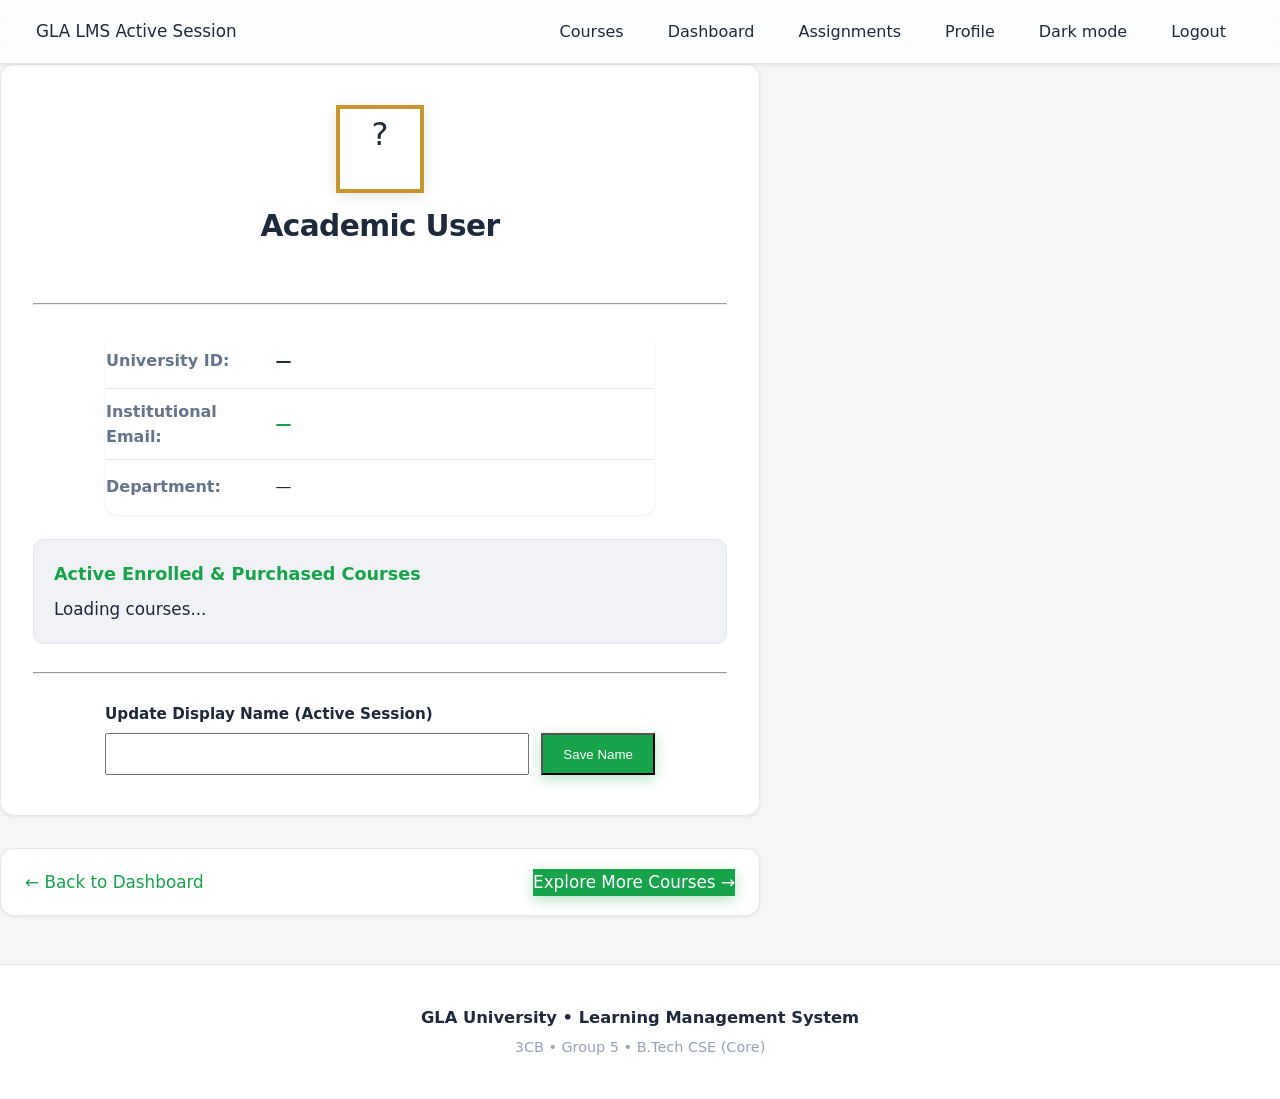
<file: profile.html>
<!DOCTYPE html>
 <html lang="en">
 <head>
  <meta charset="UTF-8" />
  <meta name="viewport" content="width=device-width, initial-scale=1.0" />
  <title>User Profile – GLA University LMS</title>
  <link rel="stylesheet" href="css/style.css" />
  <script src="js/auth.js" defer></script>
</head>
<body>
  <!-- Top Navigation -->
  <nav class="navbar">
    <div class="nav-brand">
      GLA LMS <span class="badge badge-green">Active Session</span>
    </div>
    <ul class="nav-links">
      <li><a href="courses.html">Courses</a></li>
      <li><a href="dashboard.html">Dashboard</a></li>
      <li><a href="assignments.html">Assignments</a></li>
      <li><a href="profile.html" class="active">Profile</a></li>
      <li><button class="btn-ghost" onclick="handleLogout()">Logout</button></li>
    </ul>
  </nav>

  <!-- Profile Container -->
  <main class="main-container" style="max-width:760px;">
    <div class="card animate-in" style="padding:2.5rem 2rem;text-align:center;">
      <div id="avatar" class="avatar-lg" style="margin:0 auto 1rem;width:88px;height:88px;font-size:2rem;border:4px solid var(--accent);box-shadow:var(--shadow-md);">
        ?
      </div>
      <h1 id="pName" style="font-size:1.85rem;margin-bottom:0.25rem;">Academic User</h1>
      <p id="pRole" class="badge badge-green" style="font-size:0.95rem;padding:0.3rem 0.8rem;text-transform:capitalize;display:inline-block;"></p>

      <hr style="margin:1.75rem 0;" />

      <!-- Profile Details Table -->
      <table class="profile-table" style="font-size:1.02rem;text-align:left;max-width:550px;margin:0 auto 1.5rem;">
        <tr>
          <td style="font-weight:700;color:var(--text-secondary);width:150px;padding:0.6rem 0;">University ID:</td>
          <td id="pId" style="font-weight:600;">—</td>
        </tr>
        <tr>
          <td style="font-weight:700;color:var(--text-secondary);padding:0.6rem 0;">Institutional Email:</td>
          <td id="pEmail" style="color:var(--primary);font-weight:600;">—</td>
        </tr>
        <tr>
          <td style="font-weight:700;color:var(--text-secondary);padding:0.6rem 0;">Department:</td>
          <td id="pDept">—</td>
        </tr>
        <tr id="semRow" style="display:none;">
          <td style="font-weight:700;color:var(--text-secondary);padding:0.6rem 0;">Current Semester:</td>
          <td id="pSem" style="font-weight:600;">—</td>
        </tr>
        <tr id="secRow" style="display:none;">
          <td style="font-weight:700;color:var(--text-secondary);padding:0.6rem 0;">Class Section:</td>
          <td id="pSec" style="font-weight:600;">—</td>
        </tr>
      </table>

      <!-- Enrolled & Purchased Courses Summary -->
      <div style="background:var(--surface-alt);border-radius:10px;padding:1.25rem;margin:1.5rem auto;text-align:left;border:1px solid var(--border);">
        <h4 style="font-size:1.1rem;margin-bottom:0.5rem;color:var(--primary);">Active Enrolled &amp; Purchased Courses</h4>
        <div id="enrolledCoursesBadges" style="display:flex;gap:0.5rem;flex-wrap:wrap;margin-top:0.5rem;">
          <span class="badge badge-grey">Loading courses...</span>
        </div>
      </div>

      <hr style="margin:1.75rem 0;" />

      <!-- Edit Display Name -->
      <div style="text-align:left;max-width:550px;margin:0 auto;">
        <label for="nameEdit" style="font-weight:700;font-size:0.95rem;margin-bottom:0.4rem;display:block;">
          Update Display Name (Active Session)
        </label>
        <div style="display:flex;gap:0.75rem;margin-top:0.3rem;">
          <input id="nameEdit" style="flex:1;font-size:1rem;padding:0.65rem 0.8rem;" />
          <button class="btn-primary" onclick="saveName()" style="white-space:nowrap;padding:0.65rem 1.25rem;">
            Save Name
          </button>
        </div>
      </div>
    </div>

    <!-- Next Page Navigation -->
    <div class="bottom-page-nav animate-in" style="margin-top:2rem;">
      <a href="dashboard.html" class="btn-ghost" style="text-decoration:none;">
        ← Back to Dashboard
      </a>
      <a href="courses.html" class="btn-primary" style="text-decoration:none;">
        Explore More Courses →
      </a>
    </div>
  </main>

  <script>
    const user = checkAuth();
    if (user) {
      const initials = user.name.replace(/^(Prof\.|Dr\.)\s*/, "").split(" ").map(w => w[0]).slice(0, 2).join("").toUpperCase();
      document.getElementById("avatar").textContent = initials;
      document.getElementById("pName").textContent = user.name;
      document.getElementById("pRole").textContent = user.role + " account";
      document.getElementById("pId").textContent = user.universityId || user.rollNo || user.id || "—";
      document.getElementById("pEmail").textContent = user.username;
      document.getElementById("pDept").textContent = user.department || "Computer Science & Engineering";

      if (user.semester) {
        document.getElementById("semRow").style.display = "table-row";
        document.getElementById("pSem").textContent = user.semester;
      }
      if (user.section) {
        document.getElementById("secRow").style.display = "table-row";
        document.getElementById("pSec").textContent = user.section;
      }

      document.getElementById("nameEdit").value = user.name;

      // Render enrolled badges
      renderEnrolledSummary();
    }

    function renderEnrolledSummary() {
      const container = document.getElementById("enrolledCoursesBadges");
      const enrolled = JSON.parse(localStorage.getItem("lms_enrolled") || "[\"CRS-001\"]");
      const purchased = JSON.parse(localStorage.getItem("lms_purchased") || "[]");
      const allIds = Array.from(new Set([...enrolled, ...purchased]));

      if (allIds.length === 0) {
        container.innerHTML = '<span class="muted" style="font-size:0.9rem;">No active enrollments. <a href="courses.html" style="color:var(--primary);">Enroll now →</a></span>';
        return;
      }

      container.innerHTML = allIds.map(id => {
        const isPur = purchased.includes(id);
        return `<span class="badge ${isPur ? 'badge-orange' : 'badge-green'}" style="font-size:0.9rem;padding:0.35rem 0.8rem;">${id} ${isPur ? '(Purchased)' : '(Enrolled)'}</span>`;
      }).join("");
    }

    function saveName() {
      const n = document.getElementById("nameEdit").value.trim();
      if (!n) return;
      user.name = n;
      sessionStorage.setItem("currentUser", JSON.stringify(user));
      document.getElementById("pName").textContent = n;
      const initials = n.replace(/^(Prof\.|Dr\.)\s*/, "").split(" ").map(w => w[0]).slice(0, 2).join("").toUpperCase();
      document.getElementById("avatar").textContent = initials;
      alert("✅ Display name updated successfully for this active session.");
    }
  </script>

  <!-- Footer -->
  <footer style="text-align:center;padding:2.5rem 1rem;background:var(--surface);border-top:1px solid var(--border);margin-top:3rem;">
    <p style="font-weight:700;color:var(--text);margin-bottom:0.3rem;">GLA University &bull; Learning Management System</p>
    <p class="muted" style="font-size:0.9rem;"> 3CB &bull; Group 5 &bull; B.Tech CSE (Core)</p>
  </footer>
</body>
</html>
</file>
<file: css/style.css>
/* ----- CSS Variables / Theming ----- */
:root {
  --primary: #16a34a;
  --primary-light: #22c55e;
  --primary-dark: #15803d;
  --accent: #c8962e;
  --accent-light: #e2b04a;
  --bg: #f4f6f8;
  --surface: #ffffff;
  --surface-alt: #f0f2f5;
  --text: #1e293b;
  --text-secondary: #64748b;
  --text-muted: #94a3b8;
  --border: #e2e8f0;
  --shadow-sm: 0 1px 3px rgba(0,0,0,0.08);
  --shadow-md: 0 4px 14px rgba(0,0,0,0.1);
  --shadow-lg: 0 10px 30px rgba(0,0,0,0.12);
  --shadow-glow: 0 0 20px rgba(22,163,74,0.35);
  --radius: 14px;
  --radius-sm: 8px;
  --transition: 0.3s ease;
  --font: 'Segoe UI', system-ui, -apple-system, sans-serif;
  --nav-height: 64px;
}

/* ----- Dark Mode ----- */
[data-theme="dark"] {
  --bg: #0f172a;
  --surface: #1e293b;
  --surface-alt: #273548;
  --text: #e2e8f0;
  --text-secondary: #94a3b8;
  --text-muted: #64748b;
  --border: #334155;
  --shadow-sm: 0 1px 3px rgba(0,0,0,0.3);
  --shadow-md: 0 4px 14px rgba(0,0,0,0.4);
  --shadow-lg: 0 10px 30px rgba(0,0,0,0.5);
}

/* ----- Keyframe Animations ----- */
@keyframes fadeInUp {
  from { opacity: 0; transform: translateY(30px); }
  to   { opacity: 1; transform: translateY(0); }
}
@keyframes fadeIn {
  from { opacity: 0; }
  to   { opacity: 1; }
}
@keyframes slideInLeft {
  from { opacity: 0; transform: translateX(-40px); }
  to   { opacity: 1; transform: translateX(0); }
}
@keyframes slideInRight {
  from { opacity: 0; transform: translateX(40px); }
  to   { opacity: 1; transform: translateX(0); }
}
@keyframes pulse {
  0%, 100% { transform: scale(1); }
  50%      { transform: scale(1.05); }
}
@keyframes float {
  0%, 100% { transform: translateY(0); }
  50%      { transform: translateY(-10px); }
}
@keyframes gradientShift {
  0%   { background-position: 0% 50%; }
  50%  { background-position: 100% 50%; }
  100% { background-position: 0% 50%; }
}
@keyframes scaleIn {
  from { opacity: 0; transform: scale(0.8); }
  to   { opacity: 1; transform: scale(1); }
}
@keyframes typewriter {
  from { width: 0; }
  to   { width: 100%; }
}
@keyframes blink {
  0%, 100% { border-color: transparent; }
  50%      { border-color: var(--primary); }
}
@keyframes shimmer {
  0%   { background-position: -200% 0; }
  100% { background-position: 200% 0; }
}
@keyframes progressFill {
  from { width: 0; }
}

/* ----- Reset & Base ----- */
*, *::before, *::after {
  margin: 0;
  padding: 0;
  box-sizing: border-box;
}
html {
  scroll-behavior: smooth;
}
body {
  font-family: var(--font);
  font-size: 17px;
  line-height: 1.6;
  color: var(--text);
  background: var(--bg);
  min-height: 100vh;
  overflow-x: hidden;
}
a {
  color: var(--primary);
  text-decoration: none;
  transition: color var(--transition);
}
a:hover { color: var(--primary-light); }
img { max-width: 100%; display: block; }

h1 { font-size: 2.4rem; font-weight: 800; line-height: 1.2; }
h2 { font-size: 1.8rem; font-weight: 700; line-height: 1.3; }
h3 { font-size: 1.3rem; font-weight: 600; line-height: 1.4; }

/* ----- Utility Classes ----- */
.muted { color: var(--text-muted) !important; font-size: 0.92rem; }
.text-center { text-align: center; }
.hidden { display: none !important; }
.fade-in-up { animation: fadeInUp 0.6s ease forwards; }
.animate-in { animation: fadeInUp 0.65s ease both; }

/* ----- Navbar ----- */
.navbar {
  position: sticky;
  top: 0;
  z-index: 1000;
  display: flex;
  align-items: center;
  justify-content: space-between;
  padding: 0 36px;
  height: var(--nav-height);
  background: rgba(255,255,255,0.72);
  backdrop-filter: blur(16px);
  -webkit-backdrop-filter: blur(16px);
  border-bottom: 1px solid var(--border);
  box-shadow: var(--shadow-sm);
  transition: background var(--transition), box-shadow var(--transition);
}
[data-theme="dark"] .navbar {
  background: rgba(15,23,42,0.78);
}
.navbar .logo {
  font-size: 1.35rem;
  font-weight: 800;
  color: var(--primary);
  display: flex;
  align-items: center;
  gap: 8px;
}
.navbar .logo span {
  background: linear-gradient(135deg, var(--primary), var(--accent));
  -webkit-background-clip: text;
  -webkit-text-fill-color: transparent;
  background-clip: text;
}
.nav-links {
  display: flex;
  align-items: center;
  gap: 8px;
  list-style: none;
}
.nav-links a, .nav-links button {
  font-size: 1rem;
  padding: 8px 18px;
  border-radius: var(--radius-sm);
  color: var(--text);
  background: none;
  border: none;
  cursor: pointer;
  font-family: inherit;
  font-weight: 500;
  transition: background var(--transition), color var(--transition);
}
.nav-links a:hover, .nav-links button:hover {
  background: var(--surface-alt);
  color: var(--primary);
}
.nav-links .btn-nav-primary {
  background: var(--primary);
  color: #fff;
  font-weight: 600;
}
.nav-links .btn-nav-primary:hover {
  background: var(--primary-dark);
  color: #fff;
}

/* ----- Buttons (global) ----- */
.btn {
  display: inline-flex;
  align-items: center;
  justify-content: center;
  gap: 8px;
  padding: 12px 28px;
  font-size: 1rem;
  font-weight: 600;
  font-family: inherit;
  border: none;
  border-radius: var(--radius-sm);
  cursor: pointer;
  transition: all var(--transition);
}
.btn-primary {
  background: var(--primary);
  color: #fff;
  box-shadow: 0 4px 14px rgba(22,163,74,0.3);
}
.btn-primary:hover {
  background: var(--primary-dark);
  transform: translateY(-2px);
  box-shadow: var(--shadow-glow);
}
.btn-secondary {
  background: var(--surface);
  color: var(--text);
  border: 1.5px solid var(--border);
}
.btn-secondary:hover {
  border-color: var(--primary);
  color: var(--primary);
}
.btn-accent {
  background: linear-gradient(135deg, var(--accent), var(--accent-light));
  color: #fff;
}
.btn-accent:hover {
  transform: translateY(-2px);
  box-shadow: 0 6px 20px rgba(200,150,46,0.35);
}

/* ----- Cards (generic) ----- */
.card {
  background: var(--surface);
  border-radius: var(--radius);
  padding: 28px;
  box-shadow: var(--shadow-sm);
  border: 1px solid var(--border);
  transition: transform var(--transition), box-shadow var(--transition);
}
.card:hover {
  transform: translateY(-4px);
  box-shadow: var(--shadow-md);
}

/* ============================================================
   LANDING PAGE
   ============================================================ */
.landing-body {
  background: var(--bg);
}

/* Hero Section */
.hero {
  position: relative;
  min-height: 100vh;
  display: flex;
  align-items: center;
  justify-content: center;
  text-align: center;
  padding: 100px 24px 80px;
  overflow: hidden;
  background: linear-gradient(135deg, #064e3b, #0f172a, #1e293b, #064e3b);
  background-size: 300% 300%;
  animation: gradientShift 12s ease infinite;
}

/* Floating shapes / particles */
.hero::before,
.hero::after {
  content: '';
  position: absolute;
  border-radius: 50%;
  opacity: 0.08;
  animation: float 6s ease-in-out infinite;
  pointer-events: none;
}
.hero::before {
  width: 400px;
  height: 400px;
  background: var(--primary-light);
  top: -80px;
  left: -120px;
  animation-delay: 0s;
}
.hero::after {
  width: 300px;
  height: 300px;
  background: var(--accent);
  bottom: -60px;
  right: -80px;
  animation-delay: 3s;
}

.hero-content {
  position: relative;
  z-index: 2;
  max-width: 780px;
  animation: fadeInUp 0.9s ease both;
}
.hero h1 {
  font-size: 3.2rem;
  font-weight: 800;
  color: #fff;
  margin-bottom: 20px;
  line-height: 1.15;
}
.hero .typewriter-text {
  display: inline-block;
  overflow: hidden;
  white-space: nowrap;
  border-right: 3px solid var(--primary-light);
  animation: typewriter 3s steps(30) 0.5s both, blink 0.75s step-end infinite;
  color: var(--primary-light);
  font-size: 1.5rem;
  margin-bottom: 16px;
}
.hero p {
  color: #cbd5e1;
  font-size: 1.15rem;
  margin-bottom: 36px;
  max-width: 600px;
  margin-left: auto;
  margin-right: auto;
}
.hero-buttons {
  display: flex;
  gap: 16px;
  justify-content: center;
  flex-wrap: wrap;
}
.hero-buttons .btn-primary {
  padding: 16px 36px;
  font-size: 1.1rem;
  animation: pulse 2.5s ease-in-out infinite;
  box-shadow: 0 0 25px rgba(22,163,74,0.4);
}
.hero-buttons .btn-secondary {
  padding: 16px 36px;
  font-size: 1.1rem;
  background: rgba(255,255,255,0.1);
  border-color: rgba(255,255,255,0.25);
  color: #fff;
}
.hero-buttons .btn-secondary:hover {
  background: rgba(255,255,255,0.18);
  border-color: var(--primary-light);
  color: var(--primary-light);
}

/* Feature Cards */
.features-section {
  padding: 80px 24px;
  max-width: 1100px;
  margin: 0 auto;
  text-align: center;
}
.features-section h2 {
  margin-bottom: 48px;
}
.features-grid {
  display: grid;
  grid-template-columns: repeat(auto-fit, minmax(260px, 1fr));
  gap: 28px;
}
.feature-card {
  background: var(--surface);
  border-radius: var(--radius);
  padding: 36px 28px;
  text-align: center;
  border: 1px solid var(--border);
  box-shadow: var(--shadow-sm);
  transition: transform var(--transition), box-shadow var(--transition);
  animation: fadeInUp 0.6s ease both;
}
.feature-card:nth-child(2) { animation-delay: 0.1s; }
.feature-card:nth-child(3) { animation-delay: 0.2s; }
.feature-card:nth-child(4) { animation-delay: 0.3s; }
.feature-card:hover {
  transform: translateY(-8px);
  box-shadow: var(--shadow-lg);
}
.feature-card .icon {
  font-size: 2.4rem;
  margin-bottom: 16px;
  display: inline-block;
  animation: float 4s ease-in-out infinite;
}
.feature-card h3 { margin-bottom: 10px; }
.feature-card p { color: var(--text-secondary); font-size: 1rem; }

/* Course Preview Section */
.course-preview-section {
  padding: 80px 24px;
  background: var(--surface-alt);
}
.course-preview-section h2 {
  text-align: center;
  margin-bottom: 48px;
}
.course-preview-grid {
  display: grid;
  grid-template-columns: repeat(auto-fit, minmax(290px, 1fr));
  gap: 28px;
  max-width: 1100px;
  margin: 0 auto;
}

/* Testimonials */
.testimonials-section {
  padding: 80px 24px;
  max-width: 900px;
  margin: 0 auto;
  text-align: center;
}
.testimonials-section h2 { margin-bottom: 48px; }
.testimonial-card {
  background: var(--surface);
  border-radius: var(--radius);
  padding: 32px;
  margin-bottom: 24px;
  border: 1px solid var(--border);
  text-align: left;
  box-shadow: var(--shadow-sm);
  animation: fadeInUp 0.6s ease both;
}
.testimonial-card .quote {
  font-style: italic;
  color: var(--text-secondary);
  font-size: 1.05rem;
  margin-bottom: 16px;
  line-height: 1.7;
}
.testimonial-card .author {
  font-weight: 700;
  color: var(--primary);
}

/* ============================================================
   COURSE CARDS
   ============================================================ */
.course-card {
  background: var(--surface);
  border-radius: var(--radius);
  overflow: hidden;
  border: 1px solid var(--border);
  box-shadow: var(--shadow-sm);
  transition: transform var(--transition), box-shadow var(--transition);
  position: relative;
  display: flex;
  flex-direction: column;
}
.course-card:hover {
  transform: translateY(-6px);
  box-shadow: var(--shadow-lg);
}
.course-card .card-accent-top {
  height: 5px;
  background: linear-gradient(90deg, var(--primary), var(--accent));
  flex-shrink: 0;
}
.course-card .card-body {
  padding: 24px;
  flex: 1;
  display: flex;
  flex-direction: column;
}
.course-card h3 {
  margin-bottom: 8px;
  font-size: 1.15rem;
}
.course-card p {
  color: var(--text-secondary);
  font-size: 1rem;
  flex: 1;
}
.course-card .card-footer {
  display: flex;
  align-items: center;
  justify-content: space-between;
  margin-top: 18px;
  padding-top: 14px;
  border-top: 1px solid var(--border);
}
.course-card .card-footer .price {
  font-weight: 800;
  font-size: 1.15rem;
  color: var(--accent);
}

/* Popular badge */
.popular-badge {
  position: absolute;
  top: 14px;
  right: -6px;
  background: linear-gradient(135deg, #ef4444, #f97316);
  color: #fff;
  font-size: 0.75rem;
  font-weight: 700;
  padding: 4px 14px 4px 10px;
  border-radius: 4px 0 0 4px;
  text-transform: uppercase;
  letter-spacing: 0.5px;
  box-shadow: 0 2px 8px rgba(239,68,68,0.3);
}
.popular-badge::before {
  content: '🔥 ';
}
.popular-badge::after {
  content: '';
  position: absolute;
  right: 0;
  bottom: -6px;
  border: 3px solid transparent;
  border-top-color: #c0392b;
  border-right-color: #c0392b;
}

/* Enrollment badge */
.enrollment-badge {
  display: inline-flex;
  align-items: center;
  gap: 5px;
  background: var(--surface-alt);
  color: var(--text-secondary);
  font-size: 0.82rem;
  font-weight: 600;
  padding: 4px 12px;
  border-radius: 50px;
  border: 1px solid var(--border);
}
.enrollment-badge::before {
  content: '👥';
  font-size: 0.9rem;
}

/* ============================================================
   DASHBOARD
   ============================================================ */
.dashboard-container {
  max-width: 1100px;
  margin: 0 auto;
  padding: 36px 24px;
}
.dashboard-container h1 {
  margin-bottom: 32px;
  animation: slideInLeft 0.6s ease both;
}

.stats-grid {
  display: grid;
  grid-template-columns: repeat(auto-fit, minmax(220px, 1fr));
  gap: 24px;
  margin-bottom: 40px;
}
.stat-card {
  background: var(--surface);
  border-radius: var(--radius);
  padding: 24px 28px;
  border: 1px solid var(--border);
  border-left: 5px solid var(--primary);
  box-shadow: var(--shadow-sm);
  animation: scaleIn 0.5s ease both;
  transition: transform var(--transition);
}
.stat-card:nth-child(2) { border-left-color: var(--accent); animation-delay: 0.1s; }
.stat-card:nth-child(3) { border-left-color: #6366f1; animation-delay: 0.2s; }
.stat-card:nth-child(4) { border-left-color: #ec4899; animation-delay: 0.3s; }
.stat-card:hover { transform: translateY(-3px); }
.stat-card .stat-number {
  font-size: 2rem;
  font-weight: 800;
  color: var(--primary);
  line-height: 1;
  margin-bottom: 4px;
}
.stat-card:nth-child(2) .stat-number { color: var(--accent); }
.stat-card:nth-child(3) .stat-number { color: #6366f1; }
.stat-card:nth-child(4) .stat-number { color: #ec4899; }
.stat-card .stat-label {
  color: var(--text-secondary);
  font-size: 0.95rem;
  font-weight: 500;
}

.section-title {
  font-size: 1.5rem;
  font-weight: 700;
  margin-bottom: 24px;
  padding-bottom: 10px;
  border-bottom: 2px solid var(--border);
}
.courses-grid {
  display: grid;
  grid-template-columns: repeat(auto-fill, minmax(290px, 1fr));
  gap: 24px;
}

/* ============================================================
   COURSE DETAIL PAGE
   ============================================================ */
.course-detail-hero {
  background: linear-gradient(135deg, #064e3b, #0f172a);
  color: #fff;
  padding: 80px 24px 60px;
  text-align: center;
  position: relative;
  overflow: hidden;
}
.course-detail-hero::before {
  content: '';
  position: absolute;
  width: 500px;
  height: 500px;
  border-radius: 50%;
  background: rgba(22,163,74,0.08);
  top: -200px;
  right: -150px;
  pointer-events: none;
}
.course-detail-hero h1 {
  animation: fadeInUp 0.6s ease both;
  margin-bottom: 12px;
}
.course-detail-hero p {
  font-size: 1.1rem;
  color: #cbd5e1;
  max-width: 600px;
  margin: 0 auto;
  animation: fadeInUp 0.6s ease 0.15s both;
}

.course-detail-container {
  max-width: 900px;
  margin: -40px auto 40px;
  padding: 0 24px;
  position: relative;
  z-index: 2;
}

/* Module list / timeline */
.module-list {
  list-style: none;
  position: relative;
  padding-left: 36px;
}
.module-list::before {
  content: '';
  position: absolute;
  left: 14px;
  top: 0;
  bottom: 0;
  width: 3px;
  background: var(--border);
  border-radius: 3px;
}
.module-item {
  position: relative;
  background: var(--surface);
  border: 1px solid var(--border);
  border-radius: var(--radius);
  padding: 20px 24px;
  margin-bottom: 18px;
  box-shadow: var(--shadow-sm);
  animation: slideInLeft 0.5s ease both;
  transition: transform var(--transition), box-shadow var(--transition);
}
.module-item:hover {
  transform: translateX(4px);
  box-shadow: var(--shadow-md);
}
.module-item::before {
  content: '';
  position: absolute;
  left: -29px;
  top: 26px;
  width: 14px;
  height: 14px;
  background: var(--primary);
  border: 3px solid var(--surface);
  border-radius: 50%;
  box-shadow: 0 0 0 3px var(--primary);
}
.module-item.completed::before {
  background: var(--accent);
  box-shadow: 0 0 0 3px var(--accent);
}
.module-item h3 { margin-bottom: 4px; }
.module-item p { color: var(--text-secondary); font-size: 0.95rem; }

/* Student grid */
.student-grid {
  display: grid;
  grid-template-columns: repeat(auto-fill, minmax(200px, 1fr));
  gap: 18px;
  margin-top: 24px;
}
.student-card {
  background: var(--surface);
  border: 1px solid var(--border);
  border-radius: var(--radius);
  padding: 20px;
  text-align: center;
  box-shadow: var(--shadow-sm);
  transition: transform var(--transition);
  animation: scaleIn 0.5s ease both;
}
.student-card:hover { transform: translateY(-3px); }
.student-card .avatar {
  width: 56px;
  height: 56px;
  border-radius: 50%;
  background: linear-gradient(135deg, var(--primary), var(--accent));
  color: #fff;
  font-size: 1.3rem;
  font-weight: 700;
  display: flex;
  align-items: center;
  justify-content: center;
  margin: 0 auto 10px;
}
.student-card .name { font-weight: 600; }
.student-card .email { color: var(--text-muted); font-size: 0.85rem; }

/* Progress indicators */
.progress-bar-container {
  width: 100%;
  height: 10px;
  background: var(--surface-alt);
  border-radius: 50px;
  overflow: hidden;
  margin: 8px 0;
}
.progress-bar-fill {
  height: 100%;
  border-radius: 50px;
  background: linear-gradient(90deg, var(--primary), var(--primary-light));
  animation: progressFill 1s ease both;
  transition: width 0.6s ease;
}

/* ============================================================
   BUY COURSE
   ============================================================ */
.buy-section {
  background: var(--surface);
  border-radius: var(--radius);
  padding: 36px;
  border: 1px solid var(--border);
  box-shadow: var(--shadow-md);
  text-align: center;
  max-width: 480px;
  margin: 40px auto;
  animation: scaleIn 0.5s ease both;
}
.price-tag {
  font-size: 2.6rem;
  font-weight: 800;
  color: var(--accent);
  margin: 16px 0;
}
.price-tag .currency { font-size: 1.4rem; vertical-align: super; }
.buy-btn {
  width: 100%;
  padding: 16px;
  font-size: 1.15rem;
  font-weight: 700;
  background: linear-gradient(135deg, var(--primary), var(--primary-dark));
  color: #fff;
  border: none;
  border-radius: var(--radius-sm);
  cursor: pointer;
  transition: all var(--transition);
  animation: pulse 2.5s ease-in-out infinite;
  box-shadow: 0 4px 18px rgba(22,163,74,0.35);
}
.buy-btn:hover {
  transform: translateY(-2px);
  box-shadow: var(--shadow-glow);
}

/* ============================================================
   MODAL OVERLAY
   ============================================================ */
.modal-overlay {
  position: fixed;
  inset: 0;
  z-index: 2000;
  background: rgba(0,0,0,0.55);
  backdrop-filter: blur(6px);
  -webkit-backdrop-filter: blur(6px);
  display: flex;
  align-items: center;
  justify-content: center;
  padding: 24px;
  animation: fadeIn 0.3s ease both;
}
.modal-card {
  background: var(--surface);
  border-radius: var(--radius);
  padding: 36px;
  max-width: 500px;
  width: 100%;
  box-shadow: var(--shadow-lg);
  animation: scaleIn 0.35s ease both;
  position: relative;
}
.modal-close {
  position: absolute;
  top: 14px;
  right: 14px;
  background: none;
  border: none;
  font-size: 1.5rem;
  cursor: pointer;
  color: var(--text-muted);
  transition: color var(--transition);
  line-height: 1;
}
.modal-close:hover { color: var(--text); }

/* ============================================================
   LOGIN PAGE
   ============================================================ */
.login-page {
  min-height: 100vh;
  display: flex;
  align-items: center;
  justify-content: center;
  padding: 24px;
  background: linear-gradient(135deg, #064e3b, #0f172a, #1e293b);
  background-size: 300% 300%;
  animation: gradientShift 10s ease infinite;
  position: relative;
}
.login-page::before {
  content: '';
  position: absolute;
  width: 350px;
  height: 350px;
  border-radius: 50%;
  background: rgba(22,163,74,0.1);
  top: 10%;
  left: 5%;
  animation: float 7s ease-in-out infinite;
  pointer-events: none;
}
.login-card {
  background: var(--surface);
  border-radius: var(--radius);
  padding: 44px 36px;
  max-width: 420px;
  width: 100%;
  box-shadow: var(--shadow-lg);
  animation: scaleIn 0.5s ease both;
}
.login-card h2 {
  margin-bottom: 8px;
  text-align: center;
}
.login-card .subtitle {
  text-align: center;
  color: var(--text-secondary);
  margin-bottom: 28px;
}
.form-group {
  margin-bottom: 20px;
}
.form-group label {
  display: block;
  font-weight: 600;
  margin-bottom: 6px;
  font-size: 0.95rem;
}
.form-group input,
.form-group select,
.form-group textarea {
  width: 100%;
  padding: 12px 16px;
  font-size: 1rem;
  font-family: inherit;
  border: 1.5px solid var(--border);
  border-radius: var(--radius-sm);
  background: var(--surface);
  color: var(--text);
  transition: border-color var(--transition), box-shadow var(--transition);
}
.form-group input:focus,
.form-group select:focus,
.form-group textarea:focus {
  outline: none;
  border-color: var(--primary);
  box-shadow: 0 0 0 3px rgba(22,163,74,0.12);
}

/* ============================================================
   PROFILE PAGE
   ============================================================ */
.profile-container {
  max-width: 700px;
  margin: 40px auto;
  padding: 0 24px;
}
.profile-header {
  display: flex;
  align-items: center;
  gap: 24px;
  margin-bottom: 36px;
  animation: fadeInUp 0.6s ease both;
}
.profile-avatar {
  width: 90px;
  height: 90px;
  border-radius: 50%;
  background: linear-gradient(135deg, var(--primary), var(--accent));
  color: #fff;
  font-size: 2rem;
  font-weight: 700;
  display: flex;
  align-items: center;
  justify-content: center;
  flex-shrink: 0;
  box-shadow: 0 4px 16px rgba(22,163,74,0.25);
}
.profile-info h1 { font-size: 1.8rem; }
.profile-info p { color: var(--text-secondary); }

.profile-table {
  width: 100%;
  border-collapse: collapse;
  background: var(--surface);
  border-radius: var(--radius);
  overflow: hidden;
  border: 1px solid var(--border);
  box-shadow: var(--shadow-sm);
}
.profile-table th,
.profile-table td {
  padding: 14px 20px;
  text-align: left;
  border-bottom: 1px solid var(--border);
  font-size: 1rem;
}
.profile-table th {
  background: var(--surface-alt);
  font-weight: 600;
  color: var(--text-secondary);
  width: 160px;
}
.profile-table tr:last-child th,
.profile-table tr:last-child td {
  border-bottom: none;
}

/* ============================================================
   PAGE NAVIGATION (prev / next)
   ============================================================ */
.page-nav {
  display: flex;
  align-items: center;
  justify-content: center;
  gap: 16px;
  padding: 20px 24px;
  margin-top: 40px;
  border-top: 1px solid var(--border);
}
.page-nav .btn {
  min-width: 120px;
}

/* ============================================================
   GENERAL TABLE STYLES
   ============================================================ */
table.styled-table {
  width: 100%;
  border-collapse: collapse;
  background: var(--surface);
  border-radius: var(--radius);
  overflow: hidden;
  box-shadow: var(--shadow-sm);
  border: 1px solid var(--border);
}
table.styled-table th,
table.styled-table td {
  padding: 14px 18px;
  text-align: left;
  border-bottom: 1px solid var(--border);
  font-size: 1rem;
}
table.styled-table th {
  background: var(--surface-alt);
  font-weight: 600;
}
table.styled-table tr:last-child td { border-bottom: none; }
table.styled-table tr:hover td { background: var(--surface-alt); }

/* ============================================================
   FOOTER
   ============================================================ */
.footer {
  background: #0f172a;
  color: #94a3b8;
  text-align: center;
  padding: 32px 24px;
  font-size: 0.95rem;
  margin-top: 60px;
}
.footer a { color: var(--primary-light); }
.footer a:hover { color: #fff; }

/* ============================================================
   TOAST / ALERT MESSAGES
   ============================================================ */
.toast {
  position: fixed;
  bottom: 28px;
  right: 28px;
  background: var(--surface);
  color: var(--text);
  padding: 16px 24px;
  border-radius: var(--radius-sm);
  box-shadow: var(--shadow-lg);
  border-left: 5px solid var(--primary);
  z-index: 3000;
  animation: slideInRight 0.4s ease both;
  font-weight: 500;
}
.toast.error { border-left-color: #ef4444; }
.toast.warning { border-left-color: var(--accent); }

/* ============================================================
   RESPONSIVE DESIGN
   ============================================================ */
@media (max-width: 768px) {
  :root { --nav-height: 56px; }
  body { font-size: 16px; }
  h1 { font-size: 1.9rem; }
  h2 { font-size: 1.5rem; }

  .navbar { padding: 0 18px; }
  .nav-links { gap: 4px; }
  .nav-links a, .nav-links button { padding: 6px 12px; font-size: 0.92rem; }

  .hero { padding: 80px 18px 60px; }
  .hero h1 { font-size: 2.2rem; }
  .hero .typewriter-text { font-size: 1.15rem; }
  .hero-buttons { flex-direction: column; align-items: center; }
  .hero-buttons .btn-primary,
  .hero-buttons .btn-secondary { width: 100%; max-width: 300px; }

  .features-grid,
  .courses-grid,
  .course-preview-grid { grid-template-columns: 1fr; }

  .stats-grid { grid-template-columns: repeat(2, 1fr); }

  .profile-header { flex-direction: column; text-align: center; }

  .course-detail-hero { padding: 60px 18px 40px; }
  .module-list { padding-left: 28px; }

  .student-grid { grid-template-columns: repeat(auto-fill, minmax(160px, 1fr)); }

  .login-card { padding: 32px 24px; }
}

@media (max-width: 480px) {
  body { font-size: 15px; }
  h1 { font-size: 1.6rem; }
  h2 { font-size: 1.3rem; }

  .navbar .logo { font-size: 1.1rem; }
  .nav-links a, .nav-links button { padding: 5px 8px; font-size: 0.85rem; }

  .hero h1 { font-size: 1.75rem; }

  .card { padding: 20px; }
  .stat-card { padding: 18px 20px; }
  .stats-grid { grid-template-columns: 1fr; }

  .dashboard-container,
  .course-detail-container,
  .profile-container { padding: 0 14px; }

  .page-nav { flex-direction: column; }
  .page-nav .btn { width: 100%; }

  .buy-section { padding: 28px 20px; }
  .price-tag { font-size: 2rem; }

  .student-grid { grid-template-columns: 1fr 1fr; }
}

/* ============================================================
   SCROLLBAR (optional polish)
   ============================================================ */
::-webkit-scrollbar { width: 8px; }
::-webkit-scrollbar-track { background: var(--bg); }
::-webkit-scrollbar-thumb {
  background: var(--text-muted);
  border-radius: 50px;
}
::-webkit-scrollbar-thumb:hover { background: var(--text-secondary); }

/* ============================================================
   SUPPLEMENTARY COMPONENT STYLES & UI ENHANCEMENTS
   ============================================================ */

/* ----- Font Size Enforcements ----- */
body { font-size: 1.05rem; }
h1 { font-size: 2.3rem; letter-spacing: -0.02em; }
h2 { font-size: 1.75rem; letter-spacing: -0.01em; }
h3 { font-size: 1.3rem; }
p { font-size: 1.02rem; line-height: 1.6; }

/* ----- Modern Breadcrumb & Top Bar ----- */
.breadcrumb-bar {
  display: flex;
  justify-content: space-between;
  align-items: center;
  flex-wrap: wrap;
  gap: 1rem;
  margin-bottom: 1.5rem;
  padding: 0.8rem 1.2rem;
  background: var(--surface);
  border: 1px solid var(--border);
  border-radius: var(--radius);
  box-shadow: var(--shadow-sm);
}
.breadcrumb-links a {
  color: var(--primary);
  text-decoration: none;
  font-weight: 600;
}
.breadcrumb-links a:hover { text-decoration: underline; }
.nav-shortcut-btns { display: flex; gap: 0.6rem; }

/* ----- Course Card Grid Enhancements ----- */
.course-card {
  background: var(--surface);
  border: 1px solid var(--border);
  border-top: 4px solid var(--primary);
  border-radius: var(--radius);
  padding: 1.5rem;
  box-shadow: var(--shadow-sm);
  display: flex;
  flex-direction: column;
  justify-content: space-between;
  position: relative;
  transition: transform 0.25s ease, box-shadow 0.25s ease;
}
.course-card:hover {
  transform: translateY(-5px);
  box-shadow: var(--shadow-md);
}
.course-card-top { margin-bottom: 0.75rem; }
.course-title { font-size: 1.25rem; color: var(--text); line-height: 1.35; }
.course-instructor { color: var(--text-secondary); font-size: 0.95rem; margin-top: 0.35rem; }
.course-desc { color: var(--text-secondary); font-size: 0.95rem; margin-bottom: 1rem; line-height: 1.5; flex-grow: 1; }
.course-credits { font-size: 0.85rem; font-weight: 700; color: var(--accent); }
.course-meta-row {
  display: flex;
  justify-content: space-between;
  align-items: center;
  padding: 0.6rem 0;
  border-top: 1px solid var(--border);
  border-bottom: 1px solid var(--border);
  margin-bottom: 1rem;
  font-size: 0.9rem;
}
.student-count-btn {
  background: transparent;
  border: none;
  color: var(--primary);
  cursor: pointer;
  font-size: 0.9rem;
  font-weight: 600;
}
.student-count-btn:hover { text-decoration: underline; }
.course-card-footer { display: flex; flex-direction: column; gap: 0.8rem; }
.course-price-tag {
  display: flex;
  justify-content: space-between;
  align-items: baseline;
  font-size: 0.95rem;
}
.price-value { font-size: 1.3rem; font-weight: 800; color: var(--primary); }
.course-actions-grid {
  display: grid;
  grid-template-columns: 1fr 1fr;
  gap: 0.6rem;
}

/* ----- Specialized Action Buttons ----- */
.btn-buy {
  background: linear-gradient(135deg, #c8962e, #b27e1f);
  color: #fff;
  border: none;
  padding: 0.65rem 1rem;
  border-radius: var(--radius-sm);
  font-weight: 700;
  cursor: pointer;
  font-size: 0.95rem;
  transition: all 0.2s ease;
  text-align: center;
}
.btn-buy:hover {
  background: linear-gradient(135deg, #d8a43a, #c8962e);
  box-shadow: 0 4px 12px rgba(200, 150, 46, 0.35);
  transform: translateY(-1px);
}
.btn-enroll {
  background: var(--surface-alt);
  color: var(--text);
  border: 1.5px solid var(--border);
  padding: 0.65rem 1rem;
  border-radius: var(--radius-sm);
  font-weight: 700;
  cursor: pointer;
  font-size: 0.95rem;
  transition: all 0.2s ease;
  grid-column: 1 / -1;
  text-align: center;
}
.btn-enroll:hover {
  background: var(--primary-soft);
  border-color: var(--primary);
  color: var(--primary-dark);
}
.btn-enrolled {
  background: var(--primary-soft);
  color: var(--primary-dark);
  border: 1.5px solid var(--primary);
  padding: 0.65rem 1rem;
  border-radius: var(--radius-sm);
  font-weight: 700;
  font-size: 0.95rem;
  grid-column: 1 / -1;
  text-align: center;
  cursor: default;
}

/* ----- Filter Chips ----- */
.filter-chips-container {
  display: flex;
  gap: 0.6rem;
  flex-wrap: wrap;
  margin: 1.2rem 0;
}
.filter-chip {
  padding: 0.5rem 1.1rem;
  border-radius: 999px;
  background: var(--surface);
  border: 1.5px solid var(--border);
  color: var(--text-secondary);
  font-size: 0.92rem;
  font-weight: 600;
  cursor: pointer;
  transition: all 0.2s ease;
}
.filter-chip:hover { border-color: var(--primary); color: var(--primary); }
.filter-chip.active {
  background: var(--primary);
  color: #fff;
  border-color: var(--primary);
  box-shadow: 0 2px 8px rgba(22, 163, 74, 0.3);
}

/* ----- Course Detail Hero ----- */
.course-detail-hero {
  background: linear-gradient(135deg, #063914 0%, #0d5c24 60%, #173b22 100%);
  color: #fff;
  border-radius: var(--radius);
  padding: 2.5rem 2rem;
  margin-bottom: 2rem;
  box-shadow: var(--shadow-lg);
  border: 1px solid rgba(255, 255, 255, 0.1);
}
.hero-badges { display: flex; gap: 0.6rem; flex-wrap: wrap; margin-bottom: 0.8rem; }
.hero-title { font-size: 2.2rem; color: #fff; line-height: 1.25; margin-bottom: 0.75rem; }
.hero-lead { font-size: 1.15rem; color: #e2f0e6; max-width: 850px; line-height: 1.55; }
.hero-faculty-info { margin: 1.25rem 0; }
.instructor-pill {
  display: inline-flex;
  align-items: center;
  gap: 0.75rem;
  background: rgba(255, 255, 255, 0.12);
  padding: 0.5rem 1rem;
  border-radius: 999px;
  backdrop-filter: blur(4px);
}
.hero-metrics-grid {
  display: grid;
  grid-template-columns: repeat(auto-fit, minmax(180px, 1fr));
  gap: 1rem;
  margin: 1.5rem 0;
}
.metric-card {
  background: rgba(255, 255, 255, 0.08);
  border: 1px solid rgba(255, 255, 255, 0.15);
  border-radius: var(--radius-sm);
  padding: 1rem;
  backdrop-filter: blur(4px);
}
.metric-label { font-size: 0.82rem; color: #bedac5; display: block; text-transform: uppercase; letter-spacing: 0.04em; }
.metric-val { font-size: 1.35rem; color: #fff; display: block; margin: 0.2rem 0; }
.metric-sub { font-size: 0.8rem; color: #bedac5; display: block; }
.hero-actions-bar {
  display: flex;
  gap: 0.8rem;
  flex-wrap: wrap;
  align-items: center;
  margin-top: 1.5rem;
}

/* ----- Time Estimation Card ----- */
.time-estimation-card {
  border-left: 5px solid var(--accent);
  margin-bottom: 2rem;
}
.time-card-header {
  display: flex;
  align-items: center;
  gap: 1rem;
  margin-bottom: 1.25rem;
}
.time-breakdown-grid {
  display: grid;
  grid-template-columns: repeat(auto-fit, minmax(160px, 1fr));
  gap: 1rem;
}
.time-box {
  background: var(--surface-alt);
  border: 1px solid var(--border);
  border-radius: var(--radius-sm);
  padding: 1.2rem 1rem;
  text-align: center;
}
.time-box-num { font-size: 1.5rem; font-weight: 800; color: var(--primary); display: block; }
.time-box-desc { font-size: 0.85rem; color: var(--text-secondary); margin-top: 0.25rem; display: block; }

/* ----- Module Timeline List ----- */
.module-timeline-list {
  display: flex;
  flex-direction: column;
  gap: 1rem;
  margin-top: 1.25rem;
}
.module-timeline-item {
  display: flex;
  gap: 1.25rem;
  background: var(--surface-alt);
  border: 1px solid var(--border);
  border-radius: var(--radius-sm);
  padding: 1.25rem;
  transition: transform 0.2s ease, border-color 0.2s ease;
}
.module-timeline-item:hover {
  transform: translateX(4px);
  border-color: var(--primary);
}
.module-step-badge {
  width: 44px;
  height: 44px;
  border-radius: 50%;
  background: var(--primary);
  color: #fff;
  font-size: 1.2rem;
  font-weight: 800;
  display: flex;
  align-items: center;
  justify-content: center;
  flex-shrink: 0;
  box-shadow: 0 4px 10px rgba(22, 163, 74, 0.3);
}
.module-item-content { flex: 1; }
.module-item-header {
  display: flex;
  justify-content: space-between;
  align-items: center;
  flex-wrap: wrap;
  gap: 0.5rem;
}
.module-hours-tag {
  background: var(--surface);
  border: 1px solid var(--border);
  padding: 0.2rem 0.6rem;
  border-radius: 999px;
  font-size: 0.8rem;
  color: var(--text-secondary);
  font-weight: 600;
}
.module-resource-pills {
  display: flex;
  gap: 0.5rem;
  flex-wrap: wrap;
  margin-top: 0.75rem;
}
.pill {
  background: var(--surface);
  border: 1px solid var(--border);
  padding: 0.25rem 0.6rem;
  border-radius: 6px;
  font-size: 0.8rem;
  color: var(--text-secondary);
}

/* ----- Enrolled Students Roster Grid ----- */
.students-grid {
  display: grid;
  grid-template-columns: repeat(auto-fill, minmax(220px, 1fr));
  gap: 1rem;
  margin-top: 1.25rem;
}
.student-profile-chip {
  display: flex;
  align-items: center;
  gap: 0.75rem;
  background: var(--surface-alt);
  border: 1px solid var(--border);
  border-radius: var(--radius-sm);
  padding: 0.75rem 1rem;
  transition: transform 0.2s ease;
}
.student-profile-chip:hover {
  transform: translateY(-2px);
  border-color: var(--primary);
}
.student-avatar-circle {
  width: 42px;
  height: 42px;
  border-radius: 50%;
  background: linear-gradient(135deg, var(--primary), var(--primary-dark));
  color: #fff;
  font-weight: 700;
  font-size: 0.95rem;
  display: flex;
  align-items: center;
  justify-content: center;
  flex-shrink: 0;
}
.student-info strong { display: block; font-size: 0.95rem; color: var(--text); }

/* ----- Direct Assignment Handoff Section ----- */
.assignment-handoff-item {
  display: flex;
  justify-content: space-between;
  align-items: center;
  flex-wrap: wrap;
  gap: 1rem;
  padding: 1.2rem;
  border-bottom: 1px solid var(--border);
  background: var(--surface-alt);
  border-radius: var(--radius-sm);
  margin-bottom: 0.75rem;
}
.assignment-handoff-item:last-child { margin-bottom: 0; }

/* ----- Bottom Page Navigation ----- */
.bottom-page-nav {
  display: flex;
  justify-content: space-between;
  align-items: center;
  flex-wrap: wrap;
  gap: 1rem;
  margin: 2.5rem 0 1.5rem;
  padding: 1.2rem 1.5rem;
  background: var(--surface);
  border: 1px solid var(--border);
  border-radius: var(--radius);
  box-shadow: var(--shadow-sm);
}

/* ----- Popular Dashboard Courses ----- */
.popular-dash-card {
  background: var(--surface);
  border: 1px solid var(--border);
  border-top: 4px solid var(--accent);
  border-radius: var(--radius);
  padding: 1.3rem;
  box-shadow: var(--shadow-sm);
  display: flex;
  flex-direction: column;
  justify-content: space-between;
  transition: transform 0.2s ease, box-shadow 0.2s ease;
}
.popular-dash-card:hover {
  transform: translateY(-4px);
  box-shadow: var(--shadow-md);
}

/* ----- Assignment Filter Tabs ----- */
.asn-filter-tabs-container {
  display: flex;
  gap: 0.5rem;
  margin: 1rem 0 1.5rem;
  border-bottom: 2px solid var(--border);
  padding-bottom: 0.5rem;
  overflow-x: auto;
}
.asn-filter-tab {
  padding: 0.5rem 1rem;
  border: none;
  background: transparent;
  color: var(--text-secondary);
  font-weight: 600;
  font-size: 0.95rem;
  border-radius: var(--radius-sm);
  cursor: pointer;
  transition: all 0.2s ease;
}
.asn-filter-tab:hover { color: var(--primary); background: var(--surface-alt); }
.asn-filter-tab.active {
  color: var(--primary);
  background: var(--primary-soft);
  font-weight: 700;
}

/* ----- Interactive Hero on Landing Page ----- */
.hero-cta-group {
  display: flex;
  gap: 1rem;
  margin-top: 2rem;
  flex-wrap: wrap;
}
.hero-stat-pill {
  display: inline-flex;
  align-items: center;
  gap: 0.5rem;
  background: rgba(255, 255, 255, 0.15);
  padding: 0.4rem 0.9rem;
  border-radius: 999px;
  font-size: 0.9rem;
  margin-right: 0.5rem;
  margin-top: 0.5rem;
}
</file>
